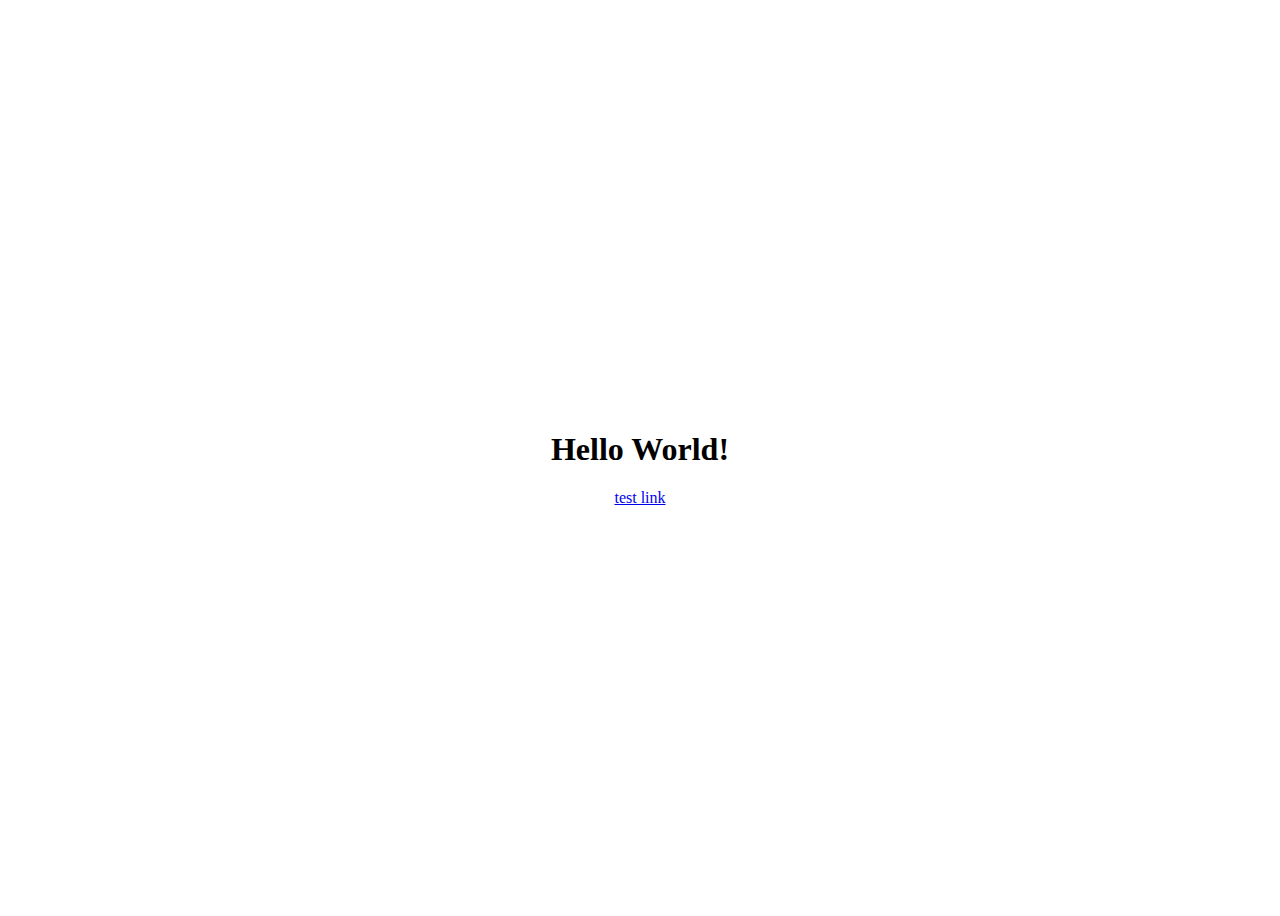
<file: templates/index.html>
<!DOCTYPE html>
<html lang="en">
<head>
    <meta charset="UTF-8">
    <meta http-equiv="X-UA-Compatible" content="IE=edge">
    <meta name="viewport" content="width=device-width, initial-scale=1.0">
    <title>Hello</title>
</head>
<body style="height: 100vh;display: flex;justify-content: center;align-items: center;flex-direction: column;">
    <h1>Hello World!</h1>
    <a href="./test.html">test link</a>
</body>
</html>
</file>
